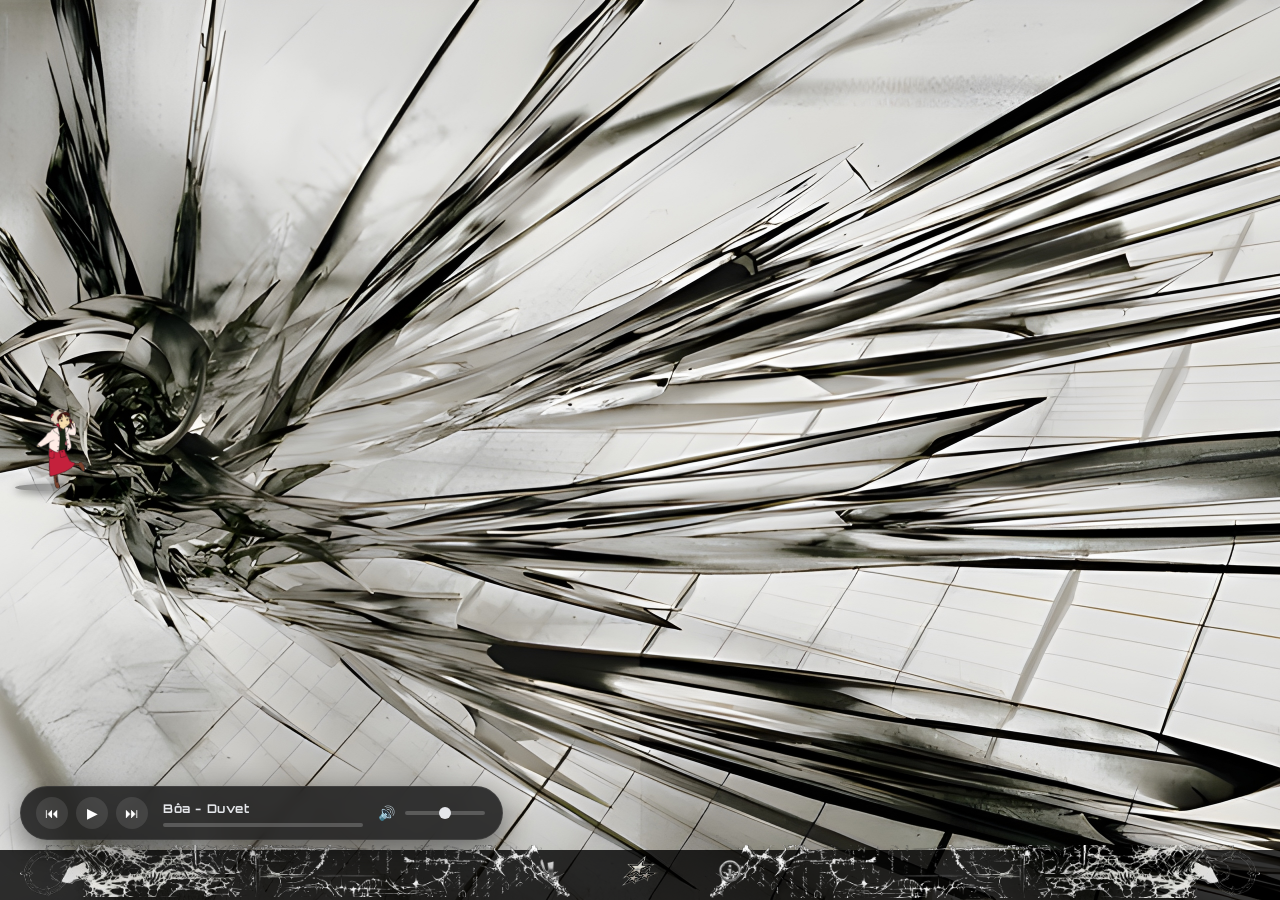
<file: main/home.html>
<!DOCTYPE html>
<html lang="en">
<head>
    <meta charset="UTF-8">
    <meta name="viewport" content="width=device-width, initial-scale=1.0">
    <title>Home</title>
    <link rel="stylesheet" href="style.css">
    <style>
        @import url('https://fonts.googleapis.com/css2?family=Orbitron:wght@400;700&family=Inter:wght@300;400;500&family=JetBrains+Mono:wght@400;500&display=swap');
        
        .window {
            background: rgba(30, 30, 30, 0.88) !important;
            backdrop-filter: blur(6px);
            border: 1px solid rgba(255, 255, 255, 0.08);
            box-shadow: 0 10px 30px rgba(0, 0, 0, 0.45);
            border-radius: 10px;
        }
        .floating-music-player {
            background: rgba(30, 30, 30, 0.88) !important;
            backdrop-filter: blur(6px);
            border: 1px solid rgba(255, 255, 255, 0.08);
            box-shadow: 0 10px 30px rgba(0, 0, 0, 0.45);
            border-radius: 100px;
        }
        
        .window-header {
            background: rgba(40, 40, 40, 0.95) !important;
            font-size: 13px;
            border-radius: 10px 10px 0 0;
        }
        
        .window-title, h1, h2, h3, .preview-title, .song-title {
            font-family: 'Orbitron', monospace;
            font-weight: bold;
            letter-spacing: 0.05em;
            color: #E5E7EB;
        }
        
        body, .window-preview, p, span, div {
            font-family: 'Inter', sans-serif;
            color: #E5E7EB;
            line-height: 1.6;
        }
        
        .window-preview {
            padding: 18px 20px !important;
        }
        
        .preview-description, .taskbar-preview-title {
            color: #9CA3AF;
        }
        
        strong {
            color: #22C55E !important;
        }
        
        .window-controls button:hover, .music-btn:hover {
            background: #8B0000;
        }
    </style>
</head>
<body>

<div class="desktop">
    <div class="window minimized" id="factsWindow" style="display: none;">
        <div class="window-header"> 
            <span class="window-title">Fun Facts</span>
            <div class="window-controls">
                <button class="minimize-btn" onclick="minimizeWindow('factsWindow')">−</button>
                <button class="maximize-btn" onclick="maximizeWindow('factsWindow')">□</button>
                <button class="close-btn" onclick="closeWindow('factsWindow')">×</button>
            </div>
        </div>
        <div class="window-preview" style="font-size: 13px; overflow-y: auto; height: 150px; max-height: 150px;">
            <strong style="color: #E5E7EB !important;">Personal Facts:</strong><br>
            • I like it when someone runs their fingers through my hair, like casually combing it with their hand.<br><br>
            • Around 70% of my wardrobe is black.<br><br>
            • My older brother and I don't really talk unless we need something from each other—even though we're not on bad terms.<br><br>
            • My face is asymmetrical, which is why I don't like using the back camera.<br><br>
            • I can spend hours just listening to music and staring at the ceiling.<br><br>
            • I'm more comfortable expressing myself through text than speaking out loud.
        </div>
    </div>

    <div class="window minimized" id="favoritesWindow" style="display: none;">
        <div class="window-header">
            <span class="window-title">My Favorites</span>
            <div class="window-controls">
                <button class="minimize-btn" onclick="minimizeWindow('favoritesWindow')">−</button>
                <button class="close-btn" onclick="closeWindow('favoritesWindow')">×</button>
            </div>
        </div>
        <div class="window-preview">
            <div class="favorites-item" data-category="gaming">
                <img src="../PHOTOS/images/gameIcon.png" alt="Gaming" class="favorite-icon game-icon">
                <span>Gaming Hub</span>
                <div class="preview-tooltip">
                    <div class="preview-content">
                        <div class="preview-thumbnail">🎮</div>
                        <div class="preview-title">Gaming Hub</div>
                        <div class="preview-description">Action, RPG, Indie games and achievements</div>
                    </div>
                </div>
            </div>
            <div class="favorites-item" data-category="music">
                <img src="../PHOTOS/images/mscIcon.png" alt="Music" class="favorite-icon">
                <span>Music Corner</span>
                <div class="preview-tooltip">
                    <div class="preview-content">
                        <div class="preview-thumbnail">🎵</div>
                        <div class="preview-title">Music Corner</div>
                        <div class="preview-description">Synthwave, Lo-fi, Electronic playlists</div>
                    </div>
                </div>
            </div>
            <div class="favorites-item" data-category="anime">
                <img src="../PHOTOS/images/animeIcon.png" alt="Anime" class="favorite-icon anime-icon">
                <span>Anime</span>
                <div class="preview-tooltip">
                    <div class="preview-content">
                        <div class="preview-thumbnail">📺</div>
                        <div class="preview-title">Anime World</div>
                        <div class="preview-description">Serial Experiments Lain, Ghost in the Shell</div>
                    </div>
                </div>
            </div>
            <img src="../gifs/clove.gif" alt="Clove" class="favorites-footer-gif">
        </div>
    </div>

    <div class="window minimized" id="imageWindow" style="display: none;">
        <div class="window-header">
            <div style="overflow: hidden; white-space: nowrap; font-family: 'Orbitron', monospace; font-weight: bold; font-size: 13px;">
                <div style="display: inline-block; animation: scroll-right 10s linear infinite; font-family: 'Orbitron', monospace; font-weight: bold; font-size: 13px;">LETS ALL LOVE LAIN LETS ALL LOVE LAIN LETS ALL LOVE LAIN LETS ALL LOVE LAIN LETS ALL LOVE LAIN LETS ALL LOVE LAIN</div>
            </div>
            <style>
                @keyframes scroll-right {
                    0% { transform: translateX(-100%); }
                    50% { transform: translateX(0%); }
                    100% { transform: translateX(100%); }
                }
                @keyframes scroll-left {
                    0% { transform: translateX(100%); }
                    50% { transform: translateX(0%); }
                    100% { transform: translateX(-100%); }
                }
            </style>
        </div>
        <div class="window-preview">
            <img src="../gifs/lainhome.gif" alt="Lain Home" class="image-window-gif">
            <img src="../gifs/lainhome.gif" alt="Lain Home" class="image-window-gif">
            <img src="../gifs/lainhome.gif" alt="Lain Home" class="image-window-gif">
            <img src="../gifs/lainhome.gif" alt="Lain Home" class="image-window-gif">
        </div>
        <div style="position: absolute; bottom: 0; left: 0; right: 0; background: #333; color: white; height: 30px; z-index: 999; border-top: 1px solid #555;">
            <div style="overflow: hidden; white-space: nowrap; height: 100%; font-family: 'Orbitron', monospace; font-weight: bold; font-size: 13px;">
                <div style="display: inline-block; animation: scroll-left 10s linear infinite; line-height: 30px; font-family: 'Orbitron', monospace; font-weight: bold; font-size: 13px;">LETS ALL LOVE LAIN LETS ALL LOVE LAIN LETS ALL LOVE LAIN LETS ALL LOVE LAIN LETS ALL LOVE LAIN LETS ALL LOVE LAIN</div>
            </div>
        </div>
    </div>

    <div class="window minimized" id="aboutWindow" style="display: none;">
        <div class="window-header">
            <span class="window-title">About Me</span>
            <div class="window-controls">
                <button class="minimize-btn" onclick="minimizeWindow('aboutWindow')">−</button>
                <button class="maximize-btn" onclick="maximizeWindow('aboutWindow')">□</button>
                <button class="close-btn" onclick="closeWindow('aboutWindow')">×</button>
            </div>
        </div>
        <div class="window-preview" style="font-size: 15px; overflow-y: auto; height: 325px;">
            <div style="margin-bottom: 12px;">
                <strong style="color: #E5E7EB !important;">Personal Info:</strong><br>
                Hi, I'm William Wallace David. I'm currently 18 and turning 19 on October 23. I live in Tagaytay City.
            </div>
            <div style="margin-bottom: 12px;">
                <strong style="color: #E5E7EB !important;">Goals:</strong><br>
                • Ultimate PC setup (RTX 5090, Ryzen 9 9950X3D)<br>
                • Penthouse in BGC<br>
                • Matte black Mazda RX-7 FD<br>
                • Own billiards hall & taco place<br>
                • Radiohead concert in my room<br>
                • Photo with Kurt Cobain<br>
                • Graduate college<br>
                • Contribute to Philippines<br>
                • Family comfortable life<br>
                • Private village for relatives<br>
                • Leave name in history
            </div>
            <div>
                <strong style="color: #E5E7EB !important;">Contacts:</strong><br>
                📱 GCash: 0991 726 2304<br>
                📧 Email: williamwallacedavid1023@gmail.com<br>
                🎓 School: david.williamwallace@cvsu.edu.ph<br>
                📷 IG: stpalomas_<br>
                💬 Discord: st_palomas_2788
            </div>
        </div>
    </div>
</div>

<div class="floating-music-player">
    <div class="music-controls">
        <button class="music-btn" onclick="previousTrack()" title="Previous">⏮</button>
        <button class="music-btn play-pause" onclick="togglePlay()" title="Play/Pause">▶</button>
        <button class="music-btn" onclick="nextTrack()" title="Next">⏭</button>
    </div>
    <div class="music-info">
        <div class="song-title" id="songTitle">No song selected</div>
        <div class="progress-bar">
            <div class="progress" id="progress"></div>
        </div>
    </div>
    <div class="volume-control">
        <span>🔊</span>
        <input type="range" class="volume-slider" min="0" max="100" value="50" onchange="setVolume(this.value)">
    </div>
</div>

<div class="taskbar">
    <div class="taskbar-image-left">
        <img src="../PHOTOS/images/cybersigilism2.png" alt="Cybersigilism2" style="width: 550px; height: 52px; object-fit: cover; border-radius: 4px;">
    </div>

    <div class="taskbar-icons">
        <div class="taskbar-item" title="Facts" onclick="toggleWindow('factsWindow')">
            <img src="../PHOTOS/images/factsIcon.png" alt="Facts">
            <div class="taskbar-preview">
                <div class="taskbar-preview-content">
                    <div class="taskbar-preview-thumbnail">📊</div>
                    <div class="taskbar-preview-title">Facts Window</div>
                </div>
            </div>
        </div>
        <div class="taskbar-item" title="Favorites" onclick="toggleWindow('favoritesWindow')">
            <img src="../PHOTOS/images/favIcon.png" alt="Favorites">
            <div class="taskbar-preview">
                <div class="taskbar-preview-content">
                    <div class="taskbar-preview-thumbnail">⭐</div>
                    <div class="taskbar-preview-title">Favorites Window</div>
                </div>
            </div>
        </div>
        <div class="taskbar-item" title="About" onclick="toggleWindow('aboutWindow')">
            <img src="../PHOTOS/images/aboutIcon.png" alt="About">
            <div class="taskbar-preview">
                <div class="taskbar-preview-content">
                    <div class="taskbar-preview-thumbnail">📝</div>
                    <div class="taskbar-preview-title">About Window</div>
                </div>
            </div>
        </div>
    </div>
    
    <div class="taskbar-spacer"></div>
    
    <div class="taskbar-image">
        <img src="../PHOTOS/images/cybersigilism.png" alt="Cybersigilism" style="width: 550px; height: 53px; object-fit: cover; border-radius: 4px;">
    </div>
</div>

<div class="dancing-lain-container">
    <img src="../gifs/dancinglain.gif" alt="Dancing Lain" class="floating-gif" title="Image" onclick="toggleWindow('imageWindow')" style="filter: none !important;">
    <div class="platform"></div>
</div>

<!-- Fullscreen Preview Modal -->
<div class="fullscreen-preview" id="fullscreenPreview">
    <div class="preview-modal">
        <div class="preview-header">
            <h2 id="previewTitle">Category Preview</h2>
            <button class="preview-close" onclick="closeFullscreenPreview()">×</button>
        </div>
        <div class="preview-body" id="previewBody">
            <!-- Content will be dynamically loaded here -->
        </div>
    </div>
</div>

<script src="global-music.js"></script>
<script>
let openWindows = [];
const windowPages = {
    'factsWindow': 'facts.html',
    'favoritesWindow': 'favorites.html',
    'aboutWindow': 'about.html'
};

function toggleWindow(windowId) {
    const window = document.getElementById(windowId);
    if (openWindows.includes(windowId)) {
        closeWindow(windowId);
    } else {
        openWindow(windowId);
    }
}

function openWindow(windowId) {
    const window = document.getElementById(windowId);
    if (!openWindows.includes(windowId)) {
        openWindows.push(windowId);
        window.style.display = 'block';
        window.style.opacity = '0';
        window.style.transform = 'scale(0.8)';
        window.classList.add('minimized');
        arrangeWindows();
        
        setTimeout(() => {
            window.style.transition = 'opacity 0.3s ease, transform 0.3s ease';
            window.style.opacity = '1';
            window.style.transform = 'scale(1)';
        }, 10);
    }
}

function minimizeWindow(windowId) {
    const window = document.getElementById(windowId);
    window.classList.add('minimized');
    arrangeWindows();
}

function maximizeWindow(windowId) {
    if (windowPages[windowId]) {
        const iframe = document.createElement('iframe');
        iframe.src = windowPages[windowId];
        iframe.style.cssText = 'position:fixed;top:0;left:0;width:100%;height:100%;border:none;z-index:9999;background:white';
        document.body.appendChild(iframe);
        
        const closeBtn = document.createElement('button');
        closeBtn.innerHTML = '×';
        closeBtn.style.cssText = 'position:fixed;top:10px;right:10px;z-index:10000;background:rgba(40,40,40,0.8);color:#E5E7EB;border:none;padding:10px;cursor:pointer;border-radius:50%;width:40px;height:40px;font-size:20px';
        closeBtn.onclick = () => {
            document.body.removeChild(iframe);
            document.body.removeChild(closeBtn);
        };
        document.body.appendChild(closeBtn);
    }
}

function closeWindow(windowId) {
    const window = document.getElementById(windowId);
    window.style.transition = 'opacity 0.3s ease, transform 0.3s ease';
    window.style.opacity = '0';
    window.style.transform = 'scale(0.8)';
    
    setTimeout(() => {
        window.style.display = 'none';
        window.style.transition = '';
        openWindows = openWindows.filter(id => id !== windowId);
        arrangeWindows();
    }, 300);
}

function arrangeWindows() {
    const desktop = document.querySelector('.desktop');
    const gap = 15;
    
    openWindows.forEach(windowId => {
        const window = document.getElementById(windowId);
        const isMinimized = window.classList.contains('minimized');
        
        if (windowId === 'favoritesWindow') {
            const width = 300;
            const height = isMinimized ? 550 : 550;
            window.style.left = (desktop.clientWidth - width) / 2 + 50 + 'px';
            window.style.top = (desktop.clientHeight - height - 50) + 'px';
            window.style.width = width + 'px';
            window.style.height = height + 'px';
        } else if (windowId === 'imageWindow') {
            const width = 900;
            const height = isMinimized ? 200 : 200;
            const favoritesLeft = (desktop.clientWidth - 300) / 2 + 50;
            const favoritesRight = favoritesLeft + 300;
            window.style.left = (favoritesRight - width) + 'px';
            window.style.top = (desktop.clientHeight - 550 - 200 - 60) + 'px';
            window.style.width = width + 'px';
            window.style.height = height + 'px';
        } else if (windowId === 'factsWindow') {
            const width = 500;
            const height = isMinimized ? 200 : 200;
            window.style.left = (desktop.clientWidth - 500 - gap - 20) + 'px';
            window.style.top = (gap + 400 + 70) + 'px';
            window.style.width = width + 'px';
            window.style.height = height + 'px';
        } else if (windowId === 'aboutWindow') {
            const width = 500;
            const height = isMinimized ? 400 : 200;
            window.style.left = (desktop.clientWidth - width - gap - 20) + 'px';
            window.style.top = (gap + 50) + 'px';
            window.style.width = width + 'px';
            window.style.height = height + 'px';
        }
    });
}

// Preview system
const previewContent = {
    gaming: {
        title: 'Gaming Hub',
        content: `
            <h3>Games I Already Finished</h3>
            <div style="display: grid; grid-template-columns: repeat(auto-fit, minmax(150px, 1fr)); gap: 15px; margin: 20px 0;">
                <div style="text-align: center;">
                    <img src="../PHOTOS/games_images/cbp2077.jpg" alt="Cyberpunk 2077" style="width: 100%; height: 230px; object-fit: cover; border-radius: 8px; margin-bottom: 5px;">
                    <p style="margin: 0; font-size: 12px;">Cyberpunk 2077</p>
                    <div style="margin-top: 3px;">⭐⭐⭐⭐⭐</div>
                </div>
                <div style="text-align: center;">
                    <img src="../PHOTOS/games_images/rdr2.jpg" alt="Red Dead Redemption 2" style="width: 100%; height: 230px; object-fit: cover; border-radius: 8px; margin-bottom: 5px;">
                    <p style="margin: 0; font-size: 12px;">Red Dead Redemption 2</p>
                    <div style="margin-top: 3px;">⭐⭐⭐⭐⭐</div>
                </div>
                <div style="text-align: center;">
                    <img src="../PHOTOS/games_images/schedule1.jpg" alt="Schedule 1" style="width: 100%; height: 230px; object-fit: cover; border-radius: 8px; margin-bottom: 5px;">
                    <p style="margin: 0; font-size: 12px;">Schedule 1</p>
                    <div style="margin-top: 3px;">⭐⭐⭐⭐⭐</div>
                </div>
                <div style="text-align: center;">
                    <img src="../PHOTOS/games_images/eternum.jpg" alt="Eternum" style="width: 100%; height: 230px; object-fit: cover; border-radius: 8px; margin-bottom: 5px;">
                    <p style="margin: 0; font-size: 12px;">Eternum</p>
                    <div style="margin-top: 3px;">⭐⭐⭐⭐⭐</div>
                </div>
                <div style="text-align: center;">
                    <img src="../PHOTOS/games_images/theforest.jpg" alt="The Forest" style="width: 100%; height: 230px; object-fit: cover; border-radius: 8px; margin-bottom: 5px;">
                    <p style="margin: 0; font-size: 12px;">The Forest</p>
                    <div style="margin-top: 3px;">⭐⭐⭐⭐⭐</div>
                </div>
                <div style="text-align: center;">
                    <img src="../PHOTOS/games_images/kanjozoku.jpg" alt="Kanjozoku Game レーサー" style="width: 100%; height: 230px; object-fit: cover; border-radius: 8px; margin-bottom: 5px;">
                    <p style="margin: 0; font-size: 12px;">Kanjozoku Game レーサー</p>
                    <div style="margin-top: 3px;">⭐⭐⭐⭐⭐</div>
                </div>
                <div style="text-align: center;">
                    <img src="../PHOTOS/games_images/stardewvalley.jpg" alt="Stardew Valley" style="width: 100%; height: 230px; object-fit: cover; border-radius: 8px; margin-bottom: 5px;">
                    <p style="margin: 0; font-size: 12px;">Stardew Valley</p>
                    <div style="margin-top: 3px;">⭐⭐⭐⭐⭐</div>
                </div>
                <div style="text-align: center;">
                    <img src="../PHOTOS/games_images/cdr.jpg" alt="City Devil:Restart" style="width: 100%; height: 230px; object-fit: cover; border-radius: 8px; margin-bottom: 5px;">
                    <p style="margin: 0; font-size: 12px;">City Devil:Restart</p>
                    <div style="margin-top: 3px;">⭐⭐⭐⭐⭐</div>
                </div>
                <div style="text-align: center;">
                    <img src="../PHOTOS/games_images/bh.jpg" alt="Between Humanity" style="width: 100%; height: 230px; object-fit: cover; border-radius: 8px; margin-bottom: 5px;">
                    <p style="margin: 0; font-size: 12px;">Between Humanity</p>
                    <div style="margin-top: 3px;">⭐⭐⭐⭐☆</div>
                </div>
                <div style="text-align: center;">
                    <img src="../PHOTOS/games_images/crossrealms.jpg" alt="Cross Realms" style="width: 100%; height: 230px; object-fit: cover; border-radius: 8px; margin-bottom: 5px;">
                    <p style="margin: 0; font-size: 12px;">Cross Realms</p>
                    <div style="margin-top: 3px;">⭐⭐⭐⭐⭐</div>
                </div>
                <div style="text-align: center;">
                    <img src="../PHOTOS/games_images/MBiL.jpg" alt="My Bully is my Lover" style="width: 100%; height: 230px; object-fit: cover; border-radius: 8px; margin-bottom: 5px;">
                    <p style="margin: 0; font-size: 12px;">My Bully is my Lover</p>
                    <div style="margin-top: 3px;">⭐⭐⭐⭐⭐</div>
                </div>
                <div style="text-align: center;">
                    <img src="../PHOTOS/games_images/realminvader.jpg" alt="Realm Invader" style="width: 100%; height: 230px; object-fit: cover; border-radius: 8px; margin-bottom: 5px;">
                    <p style="margin: 0; font-size: 12px;">Realm Invader</p>
                    <div style="margin-top: 3px;">⭐⭐⭐⭐☆</div>
                </div>
                <div style="text-align: center;">
                    <img src="../PHOTOS/games_images/ripples.jpg" alt="Ripples" style="width: 100%; height: 230px; object-fit: cover; border-radius: 8px; margin-bottom: 5px;">
                    <p style="margin: 0; font-size: 12px;">Ripples</p>
                    <div style="margin-top: 3px;">⭐⭐⭐⭐⭐</div>
                </div>
                <div style="text-align: center;">
                    <img src="../PHOTOS/games_images/sicae.jpg" alt="Sicae" style="width: 100%; height: 230px; object-fit: cover; border-radius: 8px; margin-bottom: 5px;">
                    <p style="margin: 0; font-size: 12px;">Sicae</p>
                    <div style="margin-top: 3px;">⭐⭐⭐☆☆</div>
                </div>
            </div>
            <h3> Games I Want to Play</h3>
            <div style="display: grid; grid-template-columns: repeat(auto-fit, minmax(150px, 1fr)); gap: 15px; margin: 20px 0;">
                <div style="text-align: center;">
                    <img src="../PHOTOS/games_images2/Alan Wake 2.jpg" alt="Alan Wake 2" style="width: 100%; height: 230px; object-fit: cover; border-radius: 8px; margin-bottom: 5px;">
                    <p style="margin: 0; font-size: 12px;">Alan Wake 2</p>
                </div>
                <div style="text-align: center;">
                    <img src="../PHOTOS/games_images2/Assassins Creed Mirage.jpg" alt="Assassins Creed Mirage" style="width: 100%; height: 230px; object-fit: cover; border-radius: 8px; margin-bottom: 5px;">
                    <p style="margin: 0; font-size: 12px;">Assassins Creed Mirage</p>
                </div>
                <div style="text-align: center;">
                    <img src="../PHOTOS/games_images2/Battlefield™ 6.jpg" alt="Battlefield 6" style="width: 100%; height: 230px; object-fit: cover; border-radius: 8px; margin-bottom: 5px;">
                    <p style="margin: 0; font-size: 12px;">Battlefield 6</p>
                </div>
                <div style="text-align: center;">
                    <img src="../PHOTOS/games_images2/Detroit_Become_Human.jpg" alt="Detroit Become Human" style="width: 100%; height: 230px; object-fit: cover; border-radius: 8px; margin-bottom: 5px;">
                    <p style="margin: 0; font-size: 12px;">Detroit Become Human</p>
                </div>
                <div style="text-align: center;">
                    <img src="../PHOTOS/games_images2/Elden Ring.jpg" alt="Elden Ring" style="width: 100%; height: 230px; object-fit: cover; border-radius: 8px; margin-bottom: 5px;">
                    <p style="margin: 0; font-size: 12px;">Elden Ring</p>
                </div>
                <div style="text-align: center;">
                    <img src="../PHOTOS/games_images2/Escape from Tarkov.jpg" alt="Escape from Tarkov" style="width: 100%; height: 230px; object-fit: cover; border-radius: 8px; margin-bottom: 5px;">
                    <p style="margin: 0; font-size: 12px;">Escape from Tarkov</p>
                </div>
                <div style="text-align: center;">
                    <img src="../PHOTOS/games_images2/Ghost of Tsushima.jpg" alt="Ghost of Tsushima" style="width: 100%; height: 230px; object-fit: cover; border-radius: 8px; margin-bottom: 5px;">
                    <p style="margin: 0; font-size: 12px;">Ghost of Tsushima</p>
                </div>
                <div style="text-align: center;">
                    <img src="../PHOTOS/games_images2/Nier_Automata.jpg" alt="Nier Automata" style="width: 100%; height: 230px; object-fit: cover; border-radius: 8px; margin-bottom: 5px;">
                    <p style="margin: 0; font-size: 12px;">Nier:Automata</p>
                </div>
                <div style="text-align: center;">
                    <img src="../PHOTOS/games_images2/persona-5-royal.webp" alt="Persona 5 Royal" style="width: 100%; height: 230px; object-fit: cover; border-radius: 8px; margin-bottom: 5px;">
                    <p style="margin: 0; font-size: 12px;">Persona 5 Royal</p>
                </div>
                <div style="text-align: center;">
                    <img src="../PHOTOS/games_images2/Silent Hill f.jpg" alt="Silent Hill f" style="width: 100%; height: 230px; object-fit: cover; border-radius: 8px; margin-bottom: 5px;">
                    <p style="margin: 0; font-size: 12px;">Silent Hill f</p>
                </div>
                <div style="text-align: center;">
                    <img src="../PHOTOS/games_images2/The Witcher 3 Wild Hunt.jpg" alt="The Witcher 3:Wild Hunt" style="width: 100%; height: 230px; object-fit: cover; border-radius: 8px; margin-bottom: 5px;">
                    <p style="margin: 0; font-size: 12px;">The Witcher 3 Wild Hunt</p>
                </div>
                <div style="text-align: center;">
                    <img src="../PHOTOS/games_images2/Visage.jpg" alt="Visage" style="width: 100%; height: 230px; object-fit: cover; border-radius: 8px; margin-bottom: 5px;">
                    <p style="margin: 0; font-size: 12px;">Visage</p>
                </div>
            </div>
        `
    },
    music: {
        title: 'Music Corner',
        content: `
            <h3>my favorite albums of all time</h3>
            <div style="display: grid; grid-template-columns: repeat(auto-fit, minmax(150px, 1fr)); gap: 15px; margin: 20px 0;">
                <div style="text-align: center;">
                    <img src="../PHOTOS/music_images/A Moon Shaped Pool.png" alt="A Moon Shaped Pool" style="width: 100%; height: 180px; object-fit: cover; border-radius: 8px; margin-bottom: 5px;">
                    <p style="margin: 0; font-size: 12px;">A Moon Shaped Pool</p>
                </div>
                <div style="text-align: center;">
                    <img src="../PHOTOS/music_images/diamond eyes.jpg" alt="Diamond Eyes" style="width: 100%; height: 180px; object-fit: cover; border-radius: 8px; margin-bottom: 5px;">
                    <p style="margin: 0; font-size: 12px;">Diamond Eyes</p>
                </div>
                <div style="text-align: center;">
                    <img src="../PHOTOS/music_images/Have a Nice Life.jpg" alt="Have a Nice Life" style="width: 100%; height: 180px; object-fit: cover; border-radius: 8px; margin-bottom: 5px;">
                    <p style="margin: 0; font-size: 12px;">Have a Nice Life</p>
                </div>
                <div style="text-align: center;">
                    <img src="../PHOTOS/music_images/III.jpg" alt="III" style="width: 100%; height: 180px; object-fit: cover; border-radius: 8px; margin-bottom: 5px;">
                    <p style="margin: 0; font-size: 12px;">III</p>
                </div>
                <div style="text-align: center;">
                    <img src="../PHOTOS/music_images/Kicx the Tragedy.jpg" alt="Kicx the Tragedy" style="width: 100%; height: 180px; object-fit: cover; border-radius: 8px; margin-bottom: 5px;">
                    <p style="margin: 0; font-size: 12px;">Kicx the Tragedy</p>
                </div>
                <div style="text-align: center;">
                    <img src="../PHOTOS/music_images/loveless.png" alt="Loveless" style="width: 100%; height: 180px; object-fit: cover; border-radius: 8px; margin-bottom: 5px;">
                    <p style="margin: 0; font-size: 12px;">Loveless</p>
                </div>
                <div style="text-align: center;">
                    <img src="../PHOTOS/music_images/OK Computer.jpg" alt="OK Computer" style="width: 100%; height: 180px; object-fit: cover; border-radius: 8px; margin-bottom: 5px;">
                    <p style="margin: 0; font-size: 12px;">OK Computer</p>
                </div>
                <div style="text-align: center;">
                    <img src="../PHOTOS/music_images/Shpes.jpg" alt="Shapes" style="width: 100%; height: 180px; object-fit: cover; border-radius: 8px; margin-bottom: 5px;">
                    <p style="margin: 0; font-size: 12px;">Shapes</p>
                </div>
                <div style="text-align: center;">
                    <img src="../PHOTOS/music_images/Saturday Night Wrist.jpg" alt="Saturday Night Wrist" style="width: 100%; height: 180px; object-fit: cover; border-radius: 8px; margin-bottom: 5px;">
                    <p style="margin: 0; font-size: 12px;">Saturday Night Wrist</p>
                </div>
                <div style="text-align: center;">
                    <img src="../PHOTOS/music_images/sketches for my sweetheart the drunk.jpg" alt="Sketches for My Sweetheart the Drunk" style="width: 100%; height: 180px; object-fit: cover; border-radius: 8px; margin-bottom: 5px;">
                    <p style="margin: 0; font-size: 12px;">Sketches for My Sweetheart the Drunk</p>
                </div>
                <div style="text-align: center;">
                    <img src="../PHOTOS/music_images/So Tonight that I Might See.jpg" alt="So Tonight that I Might See" style="width: 100%; height: 180px; object-fit: cover; border-radius: 8px; margin-bottom: 5px;">
                    <p style="margin: 0; font-size: 12px;">So Tonight that I Might See</p>
                </div>
                <div style="text-align: center;">
                    <img src="../PHOTOS/music_images/souvlaki.jpg" alt="Souvlaki" style="width: 100%; height: 180px; object-fit: cover; border-radius: 8px; margin-bottom: 5px;">
                    <p style="margin: 0; font-size: 12px;">Souvlaki</p>
                </div>
            </div>
        `
    },
    anime: {
        title: 'Anime',
        content: `
            <h3>Anime Movies/Series I Like</h3>
            <div style="display: grid; grid-template-columns: repeat(auto-fit, minmax(150px, 1fr)); gap: 15px; margin: 20px 0;">
                <div style="text-align: center;">
                    <img src="../PHOTOS/anime_images/86.jpg" alt="86" style="width: 100%; height: 250px; object-fit: cover; border-radius: 8px; margin-bottom: 5px;">
                    <p style="margin: 0; font-size: 12px;">86</p>
                </div>
                <div style="text-align: center;">
                    <img src="../PHOTOS/anime_images/Akame Ga Kill.jpg" alt="Akame Ga Kill" style="width: 100%; height: 250px; object-fit: cover; border-radius: 8px; margin-bottom: 5px;">
                    <p style="margin: 0; font-size: 12px;">Akame Ga Kill</p>
                </div>
                <div style="text-align: center;">
                    <img src="../PHOTOS/anime_images/Angel Beats!.jpg" alt="Angel Beats!" style="width: 100%; height: 250px; object-fit: cover; border-radius: 8px; margin-bottom: 5px;">
                    <p style="margin: 0; font-size: 12px;">Angel Beats!</p>
                </div>
                <div style="text-align: center;">
                    <img src="../PHOTOS/anime_images/another.jpg" alt="Another" style="width: 100%; height: 250px; object-fit: cover; border-radius: 8px; margin-bottom: 5px;">
                    <p style="margin: 0; font-size: 12px;">Another</p>
                </div>
                <div style="text-align: center;">
                    <img src="../PHOTOS/anime_images/Banana Fish.jpg" alt="Banana Fish" style="width: 100%; height: 250px; object-fit: cover; border-radius: 8px; margin-bottom: 5px;">
                    <p style="margin: 0; font-size: 12px;">Banana Fish</p>
                </div>
                <div style="text-align: center;">
                    <img src="../PHOTOS/anime_images/Btooom!.jpg" alt="Btooom!" style="width: 100%; height: 250px; object-fit: cover; border-radius: 8px; margin-bottom: 5px;">
                    <p style="margin: 0; font-size: 12px;">Btooom!</p>
                </div>
                <div style="text-align: center;">
                    <img src="../PHOTOS/anime_images/Charlotte.jpg" alt="Charlotte" style="width: 100%; height: 250px; object-fit: cover; border-radius: 8px; margin-bottom: 5px;">
                    <p style="margin: 0; font-size: 12px;">Charlotte</p>
                </div>
                <div style="text-align: center;">
                    <img src="../PHOTOS/anime_images/code breaker.jpg" alt="Code Breaker" style="width: 100%; height: 250px; object-fit: cover; border-radius: 8px; margin-bottom: 5px;">
                    <p style="margin: 0; font-size: 12px;">Code Breaker</p>
                </div>
                <div style="text-align: center;">
                    <img src="../PHOTOS/anime_images/codeGeass.jpg" alt="Code Geass" style="width: 100%; height: 250px; object-fit: cover; border-radius: 8px; margin-bottom: 5px;">
                    <p style="margin: 0; font-size: 12px;">Code Geass</p>
                </div>
                <div style="text-align: center;">
                    <img src="../PHOTOS/anime_images/cyberpunk edgerunners.jpg" alt="Cyberpunk Edgerunners" style="width: 100%; height: 250px; object-fit: cover; border-radius: 8px; margin-bottom: 5px;">
                    <p style="margin: 0; font-size: 12px;">Cyberpunk Edgerunners</p>
                </div>
                <div style="text-align: center;">
                    <img src="../PHOTOS/anime_images/Darker Than Black.jpg" alt="Darker Than Black" style="width: 100%; height: 250px; object-fit: cover; border-radius: 8px; margin-bottom: 5px;">
                    <p style="margin: 0; font-size: 12px;">Darker Than Black</p>
                </div>
                <div style="text-align: center;">
                    <img src="../PHOTOS/anime_images/Darling in the Franxx.jpg" alt="Darling in the Franxx" style="width: 100%; height: 250px; object-fit: cover; border-radius: 8px; margin-bottom: 5px;">
                    <p style="margin: 0; font-size: 12px;">Darling in the Franxx</p>
                </div>
                <div style="text-align: center;">
                    <img src="../PHOTOS/anime_images/death note.jpg" alt="Death Note" style="width: 100%; height: 250px; object-fit: cover; border-radius: 8px; margin-bottom: 5px;">
                    <p style="margin: 0; font-size: 12px;">Death Note</p>
                </div>
                <div style="text-align: center;">
                    <img src="../PHOTOS/anime_images/Devilman Crybaby.jpg" alt="Devilman Crybaby" style="width: 100%; height: 250px; object-fit: cover; border-radius: 8px; margin-bottom: 5px;">
                    <p style="margin: 0; font-size: 12px;">Devilman Crybaby</p>
                </div>
                <div style="text-align: center;">
                    <img src="../PHOTOS/anime_images/Dragon Raja.webp" alt="Dragon Raja" style="width: 100%; height: 250px; object-fit: cover; border-radius: 8px; margin-bottom: 5px;">
                    <p style="margin: 0; font-size: 12px;">Dragon Raja</p>
                </div>
                <div style="text-align: center;">
                    <img src="../PHOTOS/anime_images/erased.jpg" alt="Erased" style="width: 100%; height: 250px; object-fit: cover; border-radius: 8px; margin-bottom: 5px;">
                    <p style="margin: 0; font-size: 12px;">Erased</p>
                </div>
                <div style="text-align: center;">
                    <img src="../PHOTOS/anime_images/gleipnir.jpg" alt="Gleipnir" style="width: 100%; height: 250px; object-fit: cover; border-radius: 8px; margin-bottom: 5px;">
                    <p style="margin: 0; font-size: 12px;">Gleipnir</p>
                </div>
                <div style="text-align: center;">
                    <img src="../PHOTOS/anime_images/Guilty Crown.jpg" alt="Guilty Crown" style="width: 100%; height: 250px; object-fit: cover; border-radius: 8px; margin-bottom: 5px;">
                    <p style="margin: 0; font-size: 12px;">Guilty Crown</p>
                </div>
                <div style="text-align: center;">
                    <img src="../PHOTOS/anime_images/K-Project.jpg" alt="K-Project" style="width: 100%; height: 250px; object-fit: cover; border-radius: 8px; margin-bottom: 5px;">
                    <p style="margin: 0; font-size: 12px;">K-Project</p>
                </div>
                <div style="text-align: center;">
                    <img src="../PHOTOS/anime_images/Kiznaiver.png" alt="Kiznaiver" style="width: 100%; height: 250px; object-fit: cover; border-radius: 8px; margin-bottom: 5px;">
                    <p style="margin: 0; font-size: 12px;">Kiznaiver</p>
                </div>
                <div style="text-align: center;">
                    <img src="../PHOTOS/anime_images/nana.jpg" alt="Nana" style="width: 100%; height: 250px; object-fit: cover; border-radius: 8px; margin-bottom: 5px;">
                    <p style="margin: 0; font-size: 12px;">Nana</p>
                </div>
                <div style="text-align: center;">
                    <img src="../PHOTOS/anime_images/Neon Genesis Evangelion.jpg" alt="Neon Genesis Evangelion" style="width: 100%; height: 250px; object-fit: cover; border-radius: 8px; margin-bottom: 5px;">
                    <p style="margin: 0; font-size: 12px;">Neon Genesis Evangelion</p>
                </div>
                <div style="text-align: center;">
                    <img src="../PHOTOS/anime_images/noragami.jpg" alt="Noragami" style="width: 100%; height: 250px; object-fit: cover; border-radius: 8px; margin-bottom: 5px;">
                    <p style="margin: 0; font-size: 12px;">Noragami</p>
                </div>
                <div style="text-align: center;">
                    <img src="../PHOTOS/anime_images/perfect blue.jpg" alt="Perfect Blue" style="width: 100%; height: 250px; object-fit: cover; border-radius: 8px; margin-bottom: 5px;">
                    <p style="margin: 0; font-size: 12px;">Perfect Blue</p>
                </div>
                <div style="text-align: center;">
                    <img src="../PHOTOS/anime_images/Phantom Requiem.jpg" alt="Phantom Requiem" style="width: 100%; height: 250px; object-fit: cover; border-radius: 8px; margin-bottom: 5px;">
                    <p style="margin: 0; font-size: 12px;">Phantom Requiem</p>
                </div>
                <div style="text-align: center;">
                    <img src="../PHOTOS/anime_images/Plastic Memories.jpg" alt="Plastic Memories" style="width: 100%; height: 250px; object-fit: cover; border-radius: 8px; margin-bottom: 5px;">
                    <p style="margin: 0; font-size: 12px;">Plastic Memories</p>
                </div>
                <div style="text-align: center;">
                    <img src="../PHOTOS/anime_images/ReLIFE.jpg" alt="ReLIFE" style="width: 100%; height: 250px; object-fit: cover; border-radius: 8px; margin-bottom: 5px;">
                    <p style="margin: 0; font-size: 12px;">ReLIFE</p>
                </div>
                <div style="text-align: center;">
                    <img src="../PHOTOS/anime_images/Serial Experiments Lain.jpg" alt="Serial Experiments Lain" style="width: 100%; height: 250px; object-fit: cover; border-radius: 8px; margin-bottom: 5px;">
                    <p style="margin: 0; font-size: 12px;">Serial Experiments Lain</p>
                </div>
                <div style="text-align: center;">
                    <img src="../PHOTOS/anime_images/Steins;Gate.jpg" alt="Steins;Gate" style="width: 100%; height: 250px; object-fit: cover; border-radius: 8px; margin-bottom: 5px;">
                    <p style="margin: 0; font-size: 12px;">Steins;Gate</p>
                </div>
                <div style="text-align: center;">
                    <img src="../PHOTOS/anime_images/summertime rendering.jpg" alt="Summertime Rendering" style="width: 100%; height: 250px; object-fit: cover; border-radius: 8px; margin-bottom: 5px;">
                    <p style="margin: 0; font-size: 12px;">Summertime Rendering</p>
                </div>
                <div style="text-align: center;">
                    <img src="../PHOTOS/anime_images/Takt op. Destiny.jpg" alt="Takt op. Destiny" style="width: 100%; height: 250px; object-fit: cover; border-radius: 8px; margin-bottom: 5px;">
                    <p style="margin: 0; font-size: 12px;">Takt op. Destiny</p>
                </div>
                <div style="text-align: center;">
                    <img src="../PHOTOS/anime_images/Terror in resonance.jpg" alt="Terror in Resonance" style="width: 100%; height: 250px; object-fit: cover; border-radius: 8px; margin-bottom: 5px;">
                    <p style="margin: 0; font-size: 12px;">Terror in Resonance</p>
                </div>
                <div style="text-align: center;">
                    <img src="../PHOTOS/anime_images/The Disappearance of Haruhi Suzumiya.jpg" alt="The Disappearance of Haruhi Suzumiya" style="width: 100%; height: 250px; object-fit: cover; border-radius: 8px; margin-bottom: 5px;">
                    <p style="margin: 0; font-size: 12px;">The Disappearance of Haruhi Suzumiya</p>
                </div>
                <div style="text-align: center;">
                    <img src="../PHOTOS/anime_images/the future diary.jpg" alt="The Future Diary" style="width: 100%; height: 250px; object-fit: cover; border-radius: 8px; margin-bottom: 5px;">
                    <p style="margin: 0; font-size: 12px;">The Future Diary</p>
                </div>
                <div style="text-align: center;">
                    <img src="../PHOTOS/anime_images/The Tunnel to Summer.jpg" alt="The Tunnel to Summer" style="width: 100%; height: 250px; object-fit: cover; border-radius: 8px; margin-bottom: 5px;">
                    <p style="margin: 0; font-size: 12px;">The Tunnel to Summer</p>
                </div>
                <div style="text-align: center;">
                    <img src="../PHOTOS/anime_images/Violet EVergarden.jpg" alt="Violet Evergarden" style="width: 100%; height: 250px; object-fit: cover; border-radius: 8px; margin-bottom: 5px;">
                    <p style="margin: 0; font-size: 12px;">Violet Evergarden</p>
                </div>
            </div>
            
            <h3 style="margin-top: 40px;">Preferred Genres</h3>
            <div style="display: flex; flex-wrap: wrap; gap: 12px; margin: 20px 0; justify-content: center;">
                <div style="background: linear-gradient(135deg, #667eea 0%, #764ba2 100%); color: white; padding: 12px 20px; border-radius: 25px; font-size: 14px; font-weight: bold; text-transform: uppercase; letter-spacing: 1px; box-shadow: 0 4px 15px rgba(102, 126, 234, 0.3); transition: transform 0.3s ease;" onmouseover="this.style.transform='translateY(-3px)'" onmouseout="this.style.transform='translateY(0)'">
                    Sci-Fi
                </div>
                <div style="background: linear-gradient(135deg, #f093fb 0%, #f5576c 100%); color: white; padding: 12px 20px; border-radius: 25px; font-size: 14px; font-weight: bold; text-transform: uppercase; letter-spacing: 1px; box-shadow: 0 4px 15px rgba(240, 147, 251, 0.3); transition: transform 0.3s ease;" onmouseover="this.style.transform='translateY(-3px)'" onmouseout="this.style.transform='translateY(0)'">
                    Dark Drama
                </div>
                <div style="background: linear-gradient(135deg, #4facfe 0%, #00f2fe 100%); color: white; padding: 12px 20px; border-radius: 25px; font-size: 14px; font-weight: bold; text-transform: uppercase; letter-spacing: 1px; box-shadow: 0 4px 15px rgba(79, 172, 254, 0.3); transition: transform 0.3s ease;" onmouseover="this.style.transform='translateY(-3px)'" onmouseout="this.style.transform='translateY(0)'">
                    Seinen
                </div>
                <div style="background: linear-gradient(135deg, #a8edea 0%, #fed6e3 100%); color: #333; padding: 12px 20px; border-radius: 25px; font-size: 14px; font-weight: bold; text-transform: uppercase; letter-spacing: 1px; box-shadow: 0 4px 15px rgba(168, 237, 234, 0.3); transition: transform 0.3s ease;" onmouseover="this.style.transform='translateY(-3px)'" onmouseout="this.style.transform='translateY(0)'">
                    Psychological
                </div>
                <div style="background: linear-gradient(135deg, #ffecd2 0%, #fcb69f 100%); color: #333; padding: 12px 20px; border-radius: 25px; font-size: 14px; font-weight: bold; text-transform: uppercase; letter-spacing: 1px; box-shadow: 0 4px 15px rgba(255, 236, 210, 0.3); transition: transform 0.3s ease;" onmouseover="this.style.transform='translateY(-3px)'" onmouseout="this.style.transform='translateY(0)'">
                    Action
                </div>
            </div>
        `
    }
};

function showFullscreenPreview(category) {
    const modal = document.getElementById('fullscreenPreview');
    const title = document.getElementById('previewTitle');
    const body = document.getElementById('previewBody');
    
    const content = previewContent[category];
    if (content) {
        title.textContent = content.title;
        body.innerHTML = content.content;
        modal.classList.add('show');
    }
}

function closeFullscreenPreview() {
    const modal = document.getElementById('fullscreenPreview');
    modal.classList.remove('show');
}

document.addEventListener('DOMContentLoaded', function() {
    // Check if we need to close a specific window
    const windowToClose = localStorage.getItem('closeWindow');
    if (windowToClose) {
        closeWindow(windowToClose);
        localStorage.removeItem('closeWindow');
    }
    
    // Restore previously opened windows when returning from maximized pages
    const savedOpenWindows = localStorage.getItem('openWindows');
    if (savedOpenWindows) {
        const windowsToReopen = JSON.parse(savedOpenWindows);
        windowsToReopen.forEach(windowId => {
            openWindow(windowId);
        });
        localStorage.removeItem('openWindows');
    }
    
    const favoritesItems = document.querySelectorAll('.favorites-item[data-category]');
    
    favoritesItems.forEach(item => {
        item.addEventListener('click', function() {
            const category = this.getAttribute('data-category');
            showFullscreenPreview(category);
        });
    });
    
    // Close modal when clicking outside
    document.getElementById('fullscreenPreview').addEventListener('click', function(e) {
        if (e.target === this) {
            closeFullscreenPreview();
        }
    });
    
    // Close modal with Escape key
    document.addEventListener('keydown', function(e) {
        if (e.key === 'Escape') {
            closeFullscreenPreview();
        }
    });
});
</script>

</body>

</html>
</file>
<file: main/style.css>
body {
  background-image: url("../PHOTOS/images/haha.jpg");
  background-size: cover;        
  background-position: center;   
  background-repeat: no-repeat;  
  background-attachment: fixed;  
  margin: 0;
  height: 100vh;
  overflow: hidden;
  font-family: 'Inter', sans-serif;
}
@keyframes pageSlideIn {
  from {
    opacity: 0;
    transform: translateX(50px);
  }
  to {
    opacity: 1;
    transform: translateX(0);
  }
}

@keyframes pageSlideOut {
  from {
    opacity: 1;
    transform: translateX(0);
  }
  to {
    opacity: 0;
    transform: translateX(-50px);
  }
}

@keyframes fadeIn {
  from { opacity: 0; }
  to { opacity: 1; }
}

@keyframes scaleIn {
  from {
    opacity: 0;
    transform: scale(0.8);
  }
  to {
    opacity: 1;
    transform: scale(1);
  }
}

@keyframes scaleOut {
  from {
    opacity: 1;
    transform: scale(1);
  }
  to {
    opacity: 0;
    transform: scale(0.8);
  }
}

@keyframes slideUp {
  from {
    opacity: 0;
    transform: translateY(20px);
  }
  to {
    opacity: 1;
    transform: translateY(0);
  }
}

@keyframes ripple {
  0% {
    transform: scale(0);
    opacity: 1;
  }
  100% {
    transform: scale(4);
    opacity: 0;
  }
}

@keyframes breathe {
  0%, 100% { transform: scale(1); }
  50% { transform: scale(1.02); }
}

@keyframes float {
  0%, 100% { transform: translateY(0px); }
  50% { transform: translateY(-10px); }
}

@keyframes glow {
  0%, 100% { box-shadow: 0 0 5px rgba(255, 255, 255, 0.3); }
  50% { box-shadow: 0 0 20px rgba(255, 255, 255, 0.6); }
}


.particles {
  position: fixed;
  top: 0;
  left: 0;
  width: 100%;
  height: 100%;
  pointer-events: none;
  z-index: -1;
}

.particle {
  position: absolute;
  width: 2px;
  height: 2px;
  background: rgba(255, 255, 255, 0.3);
  border-radius: 50%;
  animation: float 6s ease-in-out infinite;
}

.particle:nth-child(odd) {
  animation-delay: -2s;
}

.particle:nth-child(even) {
  animation-delay: -4s;
}

body {
  animation: fadeIn 0.8s ease-out;
}
.taskbar {
  position: fixed;
  bottom: 0;
  left: 0;
  width: 100%;
  height: 50px;
  background: rgba(0, 0, 0, 0.8);
  display: flex;
  align-items: center;
  padding: 0 20px;
  box-sizing: border-box;
}

.taskbar-item {
  color: white;
  padding: 10px 15px;
  cursor: pointer;
  border-radius: 5px;
  transition: all 0.3s cubic-bezier(0.4, 0, 0.2, 1);
  position: relative;
  overflow: hidden;
}


.taskbar-preview {
  position: absolute;
  bottom: 60px;
  left: 50%;
  transform: translateX(-50%) translateY(10px);
  width: 200px;
  height: 120px;
  background: rgba(30, 30, 30, 0.95);
  border: 1px solid rgba(255, 255, 255, 0.15);
  border-radius: 8px;
  backdrop-filter: blur(20px);
  opacity: 0;
  pointer-events: none;
  transition: all 0.2s ease;
  z-index: 1001;
  box-shadow: 0 8px 30px rgba(0, 0, 0, 0.4);
}

.taskbar-item:hover .taskbar-preview {
  opacity: 1;
  transform: translateX(-50%) translateY(0);
}

.taskbar-preview-content {
  padding: 8px;
  height: 100%;
  display: flex;
  flex-direction: column;
}

.taskbar-preview-thumbnail {
  width: 100%;
  height: 80px;
  background: linear-gradient(135deg, #1a1a1a, #2a2a2a);
  border-radius: 4px;
  margin-bottom: 6px;
  display: flex;
  align-items: center;
  justify-content: center;
  font-size: 20px;
  border: 1px solid rgba(255, 255, 255, 0.1);
  color: rgba(255, 255, 255, 0.7);
}

.taskbar-preview-title {
  font-weight: 600;
  margin: 0;
  font-size: 11px;
  color: #ffffff;
  text-align: center;
}

.taskbar-item::before {
  content: '';
  position: absolute;
  top: 50%;
  left: 50%;
  width: 0;
  height: 0;
  background: rgba(255, 255, 255, 0.3);
  border-radius: 50%;
  transform: translate(-50%, -50%);
  transition: width 0.6s, height 0.6s;
}

.taskbar-item:active::before {
  width: 300px;
  height: 300px;
}

.taskbar-item::after {
  content: attr(title);
  position: absolute;
  bottom: 60px;
  left: 50%;
  transform: translateX(-50%) translateY(10px);
  background: rgba(0, 0, 0, 0.9);
  color: white;
  padding: 8px 12px;
  border-radius: 6px;
  font-size: 12px;
  white-space: nowrap;
  opacity: 0;
  pointer-events: none;
  transition: all 0.3s cubic-bezier(0.4, 0, 0.2, 1);
  backdrop-filter: blur(10px);
  border: 1px solid rgba(255, 255, 255, 0.2);
}

.taskbar-item:hover::after {
  opacity: 1;
  transform: translateX(-50%) translateY(0);
}

.taskbar-item:hover {
  background: rgba(255, 255, 255, 0.2);
  transform: translateY(-3px);
  box-shadow: 0 5px 15px rgba(0, 0, 0, 0.3);
}

.taskbar-item:active {
  transform: translateY(-1px) scale(0.95);
}

.taskbar-item img {
  width: 40px;
  height: 40px;
  object-fit: contain;
  transition: all 0.3s cubic-bezier(0.4, 0, 0.2, 1);
  filter: brightness(0.9);
}

.taskbar-item:hover img {
  filter: brightness(1.1);
  transform: scale(1.1);
}

.taskbar-item.active {
  background: rgba(255, 255, 255, 0.3);
  animation: glow 2s ease-in-out infinite;
}

.taskbar-item.active::after {
  content: '●';
  position: absolute;
  bottom: -5px;
  left: 50%;
  transform: translateX(-50%);
  color: #00ff88;
  font-size: 8px;
  opacity: 1;
}
.taskbar {
  justify-content: flex-start;
}

.taskbar-icons {
  display: flex;
  gap: 20px;
  position: absolute;
  left: 50%;
  transform: translateX(-50%);
}

.taskbar-spacer {
  flex: 1;
}
.desktop {
  position: relative;
  height: calc(100vh - 50px);
  padding: 10px;
}

.window {
  position: absolute;
  background: rgba(40, 40, 40, 0.9);
  border: 1px solid rgba(255, 255, 255, 0.2);
  border-radius: 8px;
  box-shadow: 0 4px 20px rgba(0, 0, 0, 0.5);
  display: none;
  overflow: hidden;
  transition: all 0.4s cubic-bezier(0.4, 0, 0.2, 1);
  backdrop-filter: blur(15px);
  width: 300px;
  height: 200px;
}

.window.show {
  opacity: 1;
  transform: scale(1);
  animation: scaleIn 0.4s cubic-bezier(0.4, 0, 0.2, 1);
}

.window.hide {
  animation: scaleOut 0.3s cubic-bezier(0.4, 0, 0.2, 1);
}

.window:hover {
  box-shadow: 0 8px 30px rgba(0, 0, 0, 0.7);
  border-color: rgba(255, 255, 255, 0.3);
}

.window.minimized {
  height: 80px;
  background: rgba(40, 40, 40, 0.8);
}

.window.minimized#favoritesWindow {
  height: 550px;
}

.window.minimized#aboutWindow {
  height: 400px;
}

.window.minimized#factsWindow {
  height: 200px;
}

.window.minimized#imageWindow {
  height: 200px;
}

.window.minimized .window-header {
  background: rgba(60, 60, 60, 0.8);
}

.window.minimized .window-preview {
  background: rgba(50, 50, 50, 0.5);
}

.favorites-item {
  display: flex;
  align-items: center;
  padding: 15px 0;
  gap: 15px;
  transition: all 0.3s cubic-bezier(0.4, 0, 0.2, 1);
  border-radius: 8px;
  margin: 0 -10px;
  cursor: pointer;
  position: relative;
  overflow: hidden;
}

.favorites-item::before {
  content: '';
  position: absolute;
  top: 0;
  left: -100%;
  width: 100%;
  height: 100%;
  background: linear-gradient(90deg, transparent, rgba(255, 255, 255, 0.1), transparent);
  transition: left 0.5s;
}

.favorites-item:hover {
  background: rgba(255, 255, 255, 0.05);
  transform: translateX(5px);
  padding-left: 20px;
}

.favorites-item:hover::before {
  left: 100%;
}

.favorites-item:active {
  transform: translateX(3px) scale(0.98);
}


.preview-tooltip {
  position: absolute;
  right: -250px;
  top: 50%;
  transform: translateY(-50%);
  width: 220px;
  height: 140px;
  background: rgba(30, 30, 30, 0.95);
  border: 1px solid rgba(255, 255, 255, 0.15);
  border-radius: 8px;
  backdrop-filter: blur(20px);
  opacity: 0;
  pointer-events: none;
  transition: all 0.2s ease;
  z-index: 1000;
  overflow: hidden;
  box-shadow: 0 8px 30px rgba(0, 0, 0, 0.4);
}

.favorites-item:hover .preview-tooltip {
  opacity: 1;
  right: -240px;
  transform: translateY(-50%) scale(1);
}

.preview-content {
  padding: 12px;
  height: 100%;
  display: flex;
  flex-direction: column;
  color: white;
  font-size: 11px;
}

.preview-thumbnail {
  width: 100%;
  height: 80px;
  background: linear-gradient(135deg, #1a1a1a, #2a2a2a);
  border-radius: 4px;
  margin-bottom: 8px;
  display: flex;
  align-items: center;
  justify-content: center;
  font-size: 24px;
  border: 1px solid rgba(255, 255, 255, 0.1);
}

.preview-title {
  font-weight: 600;
  margin: 0 0 4px 0;
  font-size: 12px;
  color: #ffffff;
}

.preview-description {
  margin: 0;
  opacity: 0.7;
  font-size: 10px;
  line-height: 1.3;
}


.fullscreen-preview {
  position: fixed;
  top: 0;
  left: 0;
  width: 100vw;
  height: 100vh;
  background: rgba(0, 0, 0, 0.9);
  display: none;
  justify-content: center;
  align-items: center;
  z-index: 9999;
  backdrop-filter: blur(10px);
}

.fullscreen-preview.show {
  display: flex;
  animation: fadeIn 0.3s ease;
}

.preview-modal {
  width: 80%;
  max-width: 800px;
  height: 80%;
  background: rgba(40, 40, 40, 0.95);
  border: 1px solid rgba(255, 255, 255, 0.3);
  border-radius: 12px;
  backdrop-filter: blur(20px);
  display: flex;
  flex-direction: column;
  overflow: hidden;
}

.preview-header {
  padding: 15px 20px;
  border-bottom: 1px solid rgba(255, 255, 255, 0.2);
  display: flex;
  justify-content: space-between;
  align-items: center;
}

.preview-header h2 {
  margin: 0;
  color: #ffffff;
}

.preview-close {
  background: rgba(220, 53, 69, 0.8);
  color: white;
  border: none;
  width: 30px;
  height: 30px;
  border-radius: 50%;
  cursor: pointer;
  font-size: 16px;
  transition: all 0.2s ease;
}

.preview-close:hover {
  background: rgba(220, 53, 69, 1);
  transform: scale(1.1);
}

.preview-body {
  flex: 1;
  padding: 20px;
  overflow-y: auto;
  color: white;
}

.favorite-icon {
  width: 32px !important;
  height: 32px !important;
  object-fit: cover;
  object-position: center;
  transition: all 0.3s cubic-bezier(0.4, 0, 0.2, 1);
  border-radius: 4px;
}

.favorites-item:hover .favorite-icon {
  transform: scale(1.1) rotate(5deg);
  filter: brightness(1.2);
}

.game-icon {
  width: 45px !important;
  height: 45px !important;
}

.anime-icon {
  width: 45px !important;
  height: 45px !important;
}

.favorite-placeholder {
  width: 32px;
  height: 32px;
  display: inline-block;
}

#favoritesWindow .window-preview {
  display: flex;
  flex-direction: column;
  padding: 20px;
  gap: 10px;
}

.favorites-footer-gif {
  width: 100%;
  height: auto;
  max-height: 120px;
  object-fit: cover;
  border-radius: 4px;
  margin-top: 15px;
  border: 1px solid rgba(255, 255, 255, 0.3);
}

.window-preview {
  padding: 12px 16px;
  color: rgba(255, 255, 255, 0.9);
  font-size: 14px;
  background: rgba(50, 50, 50, 0.6);
  border-top: 1px solid rgba(255, 255, 255, 0.1);
  white-space: nowrap;
  overflow: hidden;
  text-overflow: ellipsis;
  display: none;
  line-height: 1.2;
}

.window.minimized .window-preview {
  display: block;
}

.window.minimized .window-content {
  display: none;
}

.window:not(.minimized) {
  height: 200px;
}

.fullscreen-window {
  position: fixed;
  top: 0;
  left: 0;
  width: 100vw;
  height: calc(100vh - 50px);
  background: rgba(40, 40, 40, 0.95);
  border: none;
  border-radius: 0;
  box-shadow: none;
  display: block;
  overflow: hidden;
  backdrop-filter: blur(15px);
  animation: scaleIn 0.5s cubic-bezier(0.4, 0, 0.2, 1);
}

.fullscreen-window.closing {
  animation: scaleOut 0.3s cubic-bezier(0.4, 0, 0.2, 1);
}

.fullscreen-window .window-header {
  background: rgba(60, 60, 60, 0.95);
  border-bottom: 1px solid rgba(255, 255, 255, 0.1);
  color: white;
  padding: 8px 12px;
  display: flex;
  justify-content: space-between;
  align-items: center;
  height: 40px;
  box-sizing: border-box;
}

.fullscreen-window .window-content {
  padding: 20px;
  height: calc(100% - 40px);
  overflow-y: auto;
  display: block;
  color: white;
  background: rgba(50, 50, 50, 0.4);
}

.back-btn {
  background: #6c757d;
  color: white;
  width: 20px;
  height: 20px;
  border: none;
  border-radius: 3px;
  cursor: pointer;
  font-size: 12px;
  font-weight: bold;
  display: flex;
  align-items: center;
  justify-content: center;
}

.window-header {
  background: rgba(60, 60, 60, 0.95);
  border-bottom: 1px solid rgba(255, 255, 255, 0.1);
  color: white;
  padding: 8px 12px;
  display: flex;
  justify-content: space-between;
  align-items: center;
  height: 40px;
  box-sizing: border-box;
}

.window-title {
  font-weight: 500;
  font-size: 14px;
}

.window-controls {
  display: flex;
  gap: 6px;
}

.window-controls button {
  width: 28px;
  height: 28px;
  border: none;
  border-radius: 6px;
  cursor: pointer;
  font-size: 14px;
  font-weight: bold;
  display: flex;
  align-items: center;
  justify-content: center;
  transition: all 0.2s cubic-bezier(0.4, 0, 0.2, 1);
  position: relative;
  overflow: hidden;
}

.window-controls button::before {
  content: '';
  position: absolute;
  top: 50%;
  left: 50%;
  width: 0;
  height: 0;
  background: rgba(255, 255, 255, 0.2);
  border-radius: 50%;
  transform: translate(-50%, -50%);
  transition: width 0.3s, height 0.3s;
}

.window-controls button:active::before {
  width: 50px;
  height: 50px;
}

.window-controls button:hover {
  transform: scale(1.1);
}

.window-controls button:active {
  transform: scale(0.95);
}

.minimize-btn {
  background: rgba(60, 60, 60, 0.8);
  color: white;
}

.minimize-btn:hover {
  background: rgba(80, 80, 80, 1);
  box-shadow: 0 0 10px rgba(60, 60, 60, 0.5);
}

.maximize-btn {
  background: rgba(50, 50, 50, 0.8);
  color: white;
}

.maximize-btn:hover {
  background: rgba(70, 70, 70, 1);
  box-shadow: 0 0 10px rgba(50, 50, 50, 0.5);
}

.close-btn {
  background: rgba(40, 40, 40, 0.8);
  color: #E5E7EB;
}

.close-btn:hover {
  background: rgba(60, 60, 60, 1);
  box-shadow: 0 0 10px rgba(40, 40, 40, 0.5);
}

.back-btn {
  background: rgba(55, 55, 55, 0.8);
  color: white;
  border: none;
  border-radius: 3px;
  cursor: pointer;
  font-size: 12px;
  font-weight: bold;
  display: flex;
  align-items: center;
  justify-content: center;
}

.back-btn:hover {
  background: rgba(75, 75, 75, 1);
  transform: scale(1.1);
  box-shadow: 0 0 10px rgba(55, 55, 55, 0.5);
}

.back-btn:active {
  transform: scale(0.95);
}

.window-content {
  padding: 20px;
  height: calc(100% - 40px);
  overflow-y: auto;
  display: none;
  color: white;
  background: rgba(50, 50, 50, 0.4);
  animation: slideUp 0.5s ease-out;
}

.window-content h1 {
  animation: slideUp 0.6s ease-out 0.1s both;
}

.window-content p {
  animation: slideUp 0.6s ease-out 0.2s both;
}

.window-content > * {
  animation: slideUp 0.5s ease-out both;
}

.window-content > *:nth-child(1) { animation-delay: 0.1s; }
.window-content > *:nth-child(2) { animation-delay: 0.2s; }
.window-content > *:nth-child(3) { animation-delay: 0.3s; }
.window-content > *:nth-child(4) { animation-delay: 0.4s; }

.window:not(.minimized) .window-content {
  display: block;
}

.dancing-lain-container {
  position: fixed;
  top: 50%;
  left: 20px;
  transform: translateY(-50%);
  z-index: 1000;
}

.floating-gif {
  width: 80px;
  height: 80px;
  cursor: pointer;
  transition: all 0.3s cubic-bezier(0.4, 0, 0.2, 1);
  display: block;
  animation: float 4s ease-in-out infinite;
  filter: none;
}

.floating-gif:hover {
  transform: scale(1.2) rotate(5deg);
  filter: drop-shadow(0 10px 20px rgba(0, 0, 0, 0.5)) brightness(1.1);
  animation-play-state: paused;
}

.floating-gif:active {
  transform: scale(1.1) rotate(-2deg);
}

.platform {
  width: 90px;
  height: 8px;
  background: linear-gradient(135deg, rgba(0, 0, 0, 0.4), rgba(0, 0, 0, 0.2));
  border-radius: 50%;
  margin-top: -5px;
  margin-left: -5px;
  box-shadow: 0 2px 8px rgba(0, 0, 0, 0.5);
  animation: breathe 4s ease-in-out infinite;
  transition: all 0.3s ease;
}

.dancing-lain-container:hover .platform {
  transform: scale(1.1);
  box-shadow: 0 4px 15px rgba(0, 0, 0, 0.7);
}

.image-window-gif {
  width: 200px;
  height: auto;
  margin: 2px;
  object-fit: contain;
}

#imageWindow .window-preview {
  padding: 10px;
  height: calc(100% - 40px);
  display: flex;
  align-items: center;
  justify-content: center;
  gap: 5px;
  flex-wrap: wrap;
}

.floating-icon:hover {
  background: rgba(255, 255, 255, 0.2);
}


.content-section {
  margin: 30px 0;
  padding: 20px;
  background: rgba(255, 255, 255, 0.05);
  border-radius: 12px;
  border: 1px solid rgba(255, 255, 255, 0.1);
  backdrop-filter: blur(10px);
  animation: slideUp 0.6s ease-out both;
}

.content-section h2 {
  color: #E5E7EB;
  margin-bottom: 15px;
  font-size: 1.2em;
  animation: slideUp 0.6s ease-out 0.1s both;
}

.quick-links {
  display: flex;
  gap: 15px;
  flex-wrap: wrap;
}

.quick-link {
  display: flex;
  align-items: center;
  gap: 10px;
  padding: 12px 18px;
  background: rgba(255, 255, 255, 0.1);
  border-radius: 8px;
  cursor: pointer;
  transition: all 0.3s cubic-bezier(0.4, 0, 0.2, 1);
  border: 1px solid rgba(255, 255, 255, 0.2);
  position: relative;
  overflow: hidden;
}

.quick-link::before {
  content: '';
  position: absolute;
  top: 0;
  left: -100%;
  width: 100%;
  height: 100%;
  background: linear-gradient(90deg, transparent, rgba(255, 255, 255, 0.2), transparent);
  transition: left 0.5s;
}

.quick-link:hover {
  background: rgba(255, 255, 255, 0.2);
  transform: translateY(-2px);
  box-shadow: 0 5px 15px rgba(0, 0, 0, 0.3);
}

.quick-link:hover::before {
  left: 100%;
}

.quick-link:active {
  transform: translateY(0) scale(0.98);
}

.quick-link img {
  width: 24px;
  height: 24px;
  transition: all 0.3s ease;
}

.quick-link:hover img {
  transform: scale(1.1) rotate(5deg);
}

.feature-list {
  display: flex;
  flex-direction: column;
  gap: 10px;
}

.feature-item {
  padding: 10px 15px;
  background: rgba(173, 216, 230, 0.3);
  border-radius: 6px;
  border-left: 3px solid #ADD8E6;
  transition: all 0.3s ease;
  animation: slideUp 0.5s ease-out both;
}

.feature-item:nth-child(1) { animation-delay: 0.1s; }
.feature-item:nth-child(2) { animation-delay: 0.2s; }
.feature-item:nth-child(3) { animation-delay: 0.3s; }
.feature-item:nth-child(4) { animation-delay: 0.4s; }

.feature-item:hover {
  background: rgba(173, 216, 230, 0.5);
  transform: translateX(5px);
}

.favorites-item {
  display: flex;
  align-items: center;
  padding: 15px;
  gap: 15px;
  position: relative;
  cursor: pointer;
  border-radius: 8px;
  transition: all 0.3s ease;
}

.favorites-item:hover {
  background: rgba(255, 255, 255, 0.1);
}

.preview-tooltip {
  position: absolute;
  left: 100%;
  top: 0;
  margin-left: 10px;
  width: 200px;
  height: 120px;
  background: rgba(30, 30, 30, 0.95);
  border: 1px solid rgba(255, 255, 255, 0.2);
  border-radius: 8px;
  opacity: 0;
  visibility: hidden;
  transition: all 0.3s ease;
  z-index: 1000;
  box-shadow: 0 8px 20px rgba(0, 0, 0, 0.5);
}

.favorites-item:hover .preview-tooltip {
  opacity: 1;
  visibility: visible;
}

.preview-content {
  padding: 10px;
  height: 100%;
  display: flex;
  flex-direction: column;
}

.preview-thumbnail {
  width: 100%;
  height: 70px;
  border-radius: 4px;
  margin-bottom: 8px;
  display: flex;
  align-items: center;
  justify-content: center;
  font-size: 24px;
}

.preview-title {
  font-size: 12px;
  font-weight: bold;
  color: white;
  margin: 0 0 4px 0;
}

.preview-description {
  font-size: 10px;
  color: rgba(255, 255, 255, 0.7);
  margin: 0;
}

.favorites-item[data-item="gaming"] .preview-thumbnail {
  background: linear-gradient(135deg, #1a1a2e, #16213e);
  color: #00ff88;
}

.favorites-item[data-item="gaming"] .preview-thumbnail::before {
  content: '🎮';
}

.favorites-item[data-item="music"] .preview-thumbnail {
  background: linear-gradient(135deg, #2e1a1a, #3e1616);
  color: #ff6b6b;
}

.favorites-item[data-item="music"] .preview-thumbnail::before {
  content: '🎵';
}

.favorites-item[data-item="anime"] .preview-thumbnail {
  background: linear-gradient(135deg, #1a2e1a, #163e16);
  color: #ffd93d;
}

.favorites-item[data-item="anime"] .preview-thumbnail::before {
  content: '🌸';
}


.favorites-item {
  display: flex;
  align-items: center;
  padding: 15px 0;
  gap: 15px;
  transition: all 0.3s cubic-bezier(0.4, 0, 0.2, 1);
  border-radius: 8px;
  margin: 0 -10px;
  cursor: pointer;
  position: relative;
  overflow: visible;
}

.favorites-item:hover {
  background: rgba(255, 255, 255, 0.05);
  transform: translateX(5px);
  padding-left: 20px;
}

.preview-tooltip {
  position: absolute;
  right: -250px;
  top: 50%;
  transform: translateY(-50%);
  width: 220px;
  height: 140px;
  background: rgba(30, 30, 30, 0.95);
  border: 1px solid rgba(255, 255, 255, 0.15);
  border-radius: 8px;
  backdrop-filter: blur(20px);
  opacity: 0;
  pointer-events: none;
  transition: all 0.2s ease;
  z-index: 1000;
  overflow: hidden;
  box-shadow: 0 8px 30px rgba(0, 0, 0, 0.4);
}

.favorites-item:hover .preview-tooltip {
  opacity: 1;
  right: -240px;
}

.preview-content {
  padding: 12px;
  height: 100%;
  display: flex;
  flex-direction: column;
  color: white;
  font-size: 11px;
}

.preview-thumbnail {
  width: 100%;
  height: 80px;
  background: linear-gradient(135deg, #1a1a1a, #2a2a2a);
  border-radius: 4px;
  margin-bottom: 8px;
  display: flex;
  align-items: center;
  justify-content: center;
  font-size: 24px;
  border: 1px solid rgba(255, 255, 255, 0.1);
}

.preview-title {
  font-weight: 600;
  margin: 0 0 4px 0;
  font-size: 12px;
  color: #ffffff;
}

.preview-description {
  margin: 0;
  opacity: 0.7;
  font-size: 10px;
  line-height: 1.3;
}

.favorites-item[data-item="gaming"] .preview-tooltip .preview-thumbnail {
  background: linear-gradient(135deg, #1a1a2e, #16213e);
  color: #00ff88;
}

.favorites-item[data-item="gaming"] .preview-tooltip .preview-thumbnail::before {
  content: '🎮';
  font-size: 32px;
}

.favorites-item[data-item="music"] .preview-tooltip .preview-thumbnail {
  background: linear-gradient(135deg, #2e1a1a, #3e1616);
  color: #ff6b6b;
}

.favorites-item[data-item="music"] .preview-tooltip .preview-thumbnail::before {
  content: '🎵';
  font-size: 32px;
}

.favorites-item[data-item="anime"] .preview-tooltip .preview-thumbnail {
  background: linear-gradient(135deg, #1a2e1a, #163e16);
  color: #ffd93d;
}

.favorites-item[data-item="anime"] .preview-tooltip .preview-thumbnail::before {
  content: '🌸';
  font-size: 32px;
}

.fact-item {
  padding: 15px;
  margin: 10px 0;
  background: rgba(255, 255, 255, 0.05);
  border-radius: 8px;
  border-left: 4px solid #F8BBD9;
  transition: all 0.3s ease;
  animation: slideUp 0.5s ease-out both;
  cursor: pointer;
}

.fact-item:nth-child(1) { animation-delay: 0.1s; }
.fact-item:nth-child(2) { animation-delay: 0.2s; }
.fact-item:nth-child(3) { animation-delay: 0.3s; }
.fact-item:nth-child(4) { animation-delay: 0.4s; }

.fact-item:hover {
  background: rgba(255, 255, 255, 0.1);
  transform: translateX(5px);
  border-left-color: #E5E7EB;
}


::-webkit-scrollbar {
  width: 8px;
}

::-webkit-scrollbar-track {
  background: rgba(255, 255, 255, 0.1);
  border-radius: 4px;
}

::-webkit-scrollbar-thumb {
  background: rgba(255, 255, 255, 0.3);
  border-radius: 4px;
  transition: background 0.3s;
}

::-webkit-scrollbar-thumb:hover {
  background: rgba(255, 255, 255, 0.5);
}


@keyframes pulse {
  0%, 100% { opacity: 1; }
  50% { opacity: 0.5; }
}

.loading {
  animation: pulse 1.5s ease-in-out infinite;
}


.window-preview {
  padding: 12px 16px;
  color: rgba(255, 255, 255, 0.9);
  font-size: 14px;
  background: rgba(50, 50, 50, 0.6);
  border-top: 1px solid rgba(255, 255, 255, 0.1);
  white-space: nowrap;
  overflow: hidden;
  text-overflow: ellipsis;
  display: none;
  line-height: 1.2;
  transition: all 0.3s ease;
}

.window.minimized .window-preview {
  display: block;
  animation: slideUp 0.4s ease-out;
}

.window:hover .window-preview {
  background: rgba(50, 50, 50, 0.8);
}


.music-player {
  display: flex;
  align-items: center;
  gap: 15px;
  margin-left: auto;
  padding: 0 20px;
  background: rgba(60, 60, 60, 0.8);
  border-radius: 25px;
  backdrop-filter: blur(10px);
  border: 1px solid rgba(255, 255, 255, 0.1);
}

.music-controls {
  display: flex;
  gap: 8px;
}

.music-btn {
  background: rgba(255, 255, 255, 0.1);
  border: none;
  color: white;
  width: 32px;
  height: 32px;
  border-radius: 50%;
  cursor: pointer;
  font-size: 14px;
  transition: all 0.3s ease;
  display: flex;
  align-items: center;
  justify-content: center;
}

.music-btn:hover {
  background: rgba(139, 0, 0, 0.3);
  transform: scale(1.1);
}

.play-pause.playing {
  background: rgba(139, 0, 0, 0.5);
}

.music-info {
  min-width: 200px;
}

.song-title {
  color: white;
  font-size: 12px;
  white-space: nowrap;
  overflow: hidden;
  text-overflow: ellipsis;
  margin-bottom: 4px;
}

.progress-bar {
  width: 100%;
  height: 4px;
  background: rgba(255, 255, 255, 0.2);
  border-radius: 2px;
  overflow: hidden;
}

.progress {
  height: 100%;
  background: #E5E7EB;
  width: 0%;
  transition: width 0.1s ease;
}

.volume-control {
  display: flex;
  align-items: center;
  gap: 8px;
}

.volume-control span {
  color: white;
  font-size: 14px;
}

.volume-slider {
  width: 80px;
  height: 4px;
  background: rgba(255, 255, 255, 0.2);
  border-radius: 2px;
  outline: none;
  -webkit-appearance: none;
}

.volume-slider::-webkit-slider-thumb {
  -webkit-appearance: none;
  width: 12px;
  height: 12px;
  background: #E5E7EB;
  border-radius: 50%;
  cursor: pointer;
}

.volume-slider::-moz-range-thumb {
  width: 12px;
  height: 12px;
  background: #E5E7EB;
  border-radius: 50%;
  cursor: pointer;
  border: none;
}

.floating-music-player {
  position: fixed;
  bottom: 60px;
  left: 20px;
  display: flex;
  align-items: center;
  gap: 15px;
  padding: 10px 15px;
  background: rgba(60, 60, 60, 0.9);
  border-radius: 25px;
  backdrop-filter: blur(10px);
  border: 1px solid rgba(255, 255, 255, 0.1);
  z-index: 1000;
}

.marquee-footer {
  position: fixed;
  bottom: 50px;
  left: 0;
  width: 100%;
  background: rgba(0, 0, 0, 0.8);
  color: white;
  z-index: 999;
}

.marquee-header {
  background: rgba(0, 0, 0, 0.8);
  color: white;
  width: 100%;
  padding: 5px 0;
  border-bottom: 1px solid rgba(255, 255, 255, 0.2);
}
</file>
